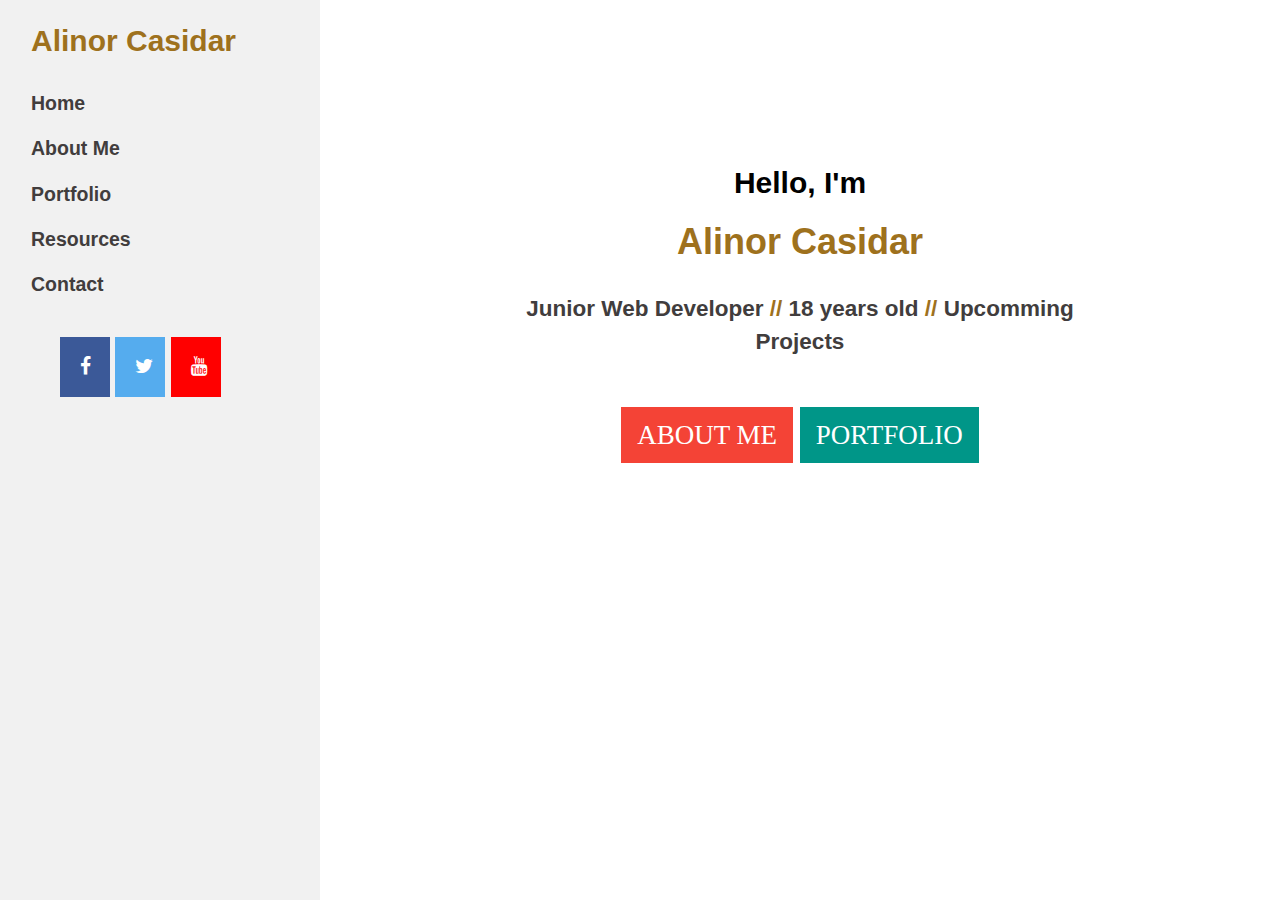
<file: index.html>
<!DOCTYPE html>
  <html lang="en">
    <head>
      <title>alinorcasidar</title>
      <meta charset="UTF-8" />
      <meta name="viewport" content="width=device-width, initial-scale=1.0">
        <link rel="stylesheet" href="https://www.w3schools.com/w3css/4/w3.css">
          <link rel="stylesheet" href="styles.css">
          <link rel="stylesheet" href="https://cdnjs.cloudflare.com/ajax/libs/font-awesome/4.7.0/css/font-awesome.min.css">
    </head>
            <body>
              <!-- Sidebar -->
                <div class="w3-sidebar w3-light-grey w3-bar-block" style="width:25%">
                  <div class="sidebar">
                    <h2 class="w3-bar-item"><b>Alinor Casidar</b></h2>
                    <a href="" class="w3-bar-item w3-button"><b>Home</b></a>
                    <a href="aboutme.html" class="w3-bar-item w3-button"><b>About Me</b></a>
                    <a href="portfolio.html" class="w3-bar-item w3-button"><b>Portfolio</b></a>
                    <a href="resources.html" class="w3-bar-item w3-button"><b>Resources</b></a>
                    <a href="contact.html" class="w3-bar-item w3-button"><b>Contact</b></a>
                    <div class="facebook">
                      <a href="https://www.facebook.com/taunting.malonzo?mibextid=ZbWKwL" class="fa fa-facebook"></a>
                      <a href="https://twitter.com/casidar_alinor" class="fa fa-twitter"></a>
                      <a href="https://www.youtube.com/channel/UCrQbs4EpHDYhXeQ8KcdOeig"  class="fa fa-youtube"></a>
                    </div>
                  </div>
              </div>
                <!-- Page Content -->
                <div class="pagecontent">
                    <div class="w3-container">
                      <h2><b>Hello, I'm</b></h2>
                      <h1><b>Alinor Casidar</b></h1>
                      <p style="color: rgb(65, 61, 61);"><b>Junior Web Developer <b style="color: rgb(158, 113, 29);">//</b> 18 years old <b style="color: rgb(158, 113, 29);">//</b> Upcomming Projects</b></p>
                    <div class="aboutme">
                      <a href="aboutme.html"><button class="w3-button w3-red">ABOUT ME</button></a>
                      <a href="portfolio.html"><button class="w3-button w3-teal">PORTFOLIO</button></a>
                    </div>
                    </div>

                </div>
      
            </body>
  </html>
</file>
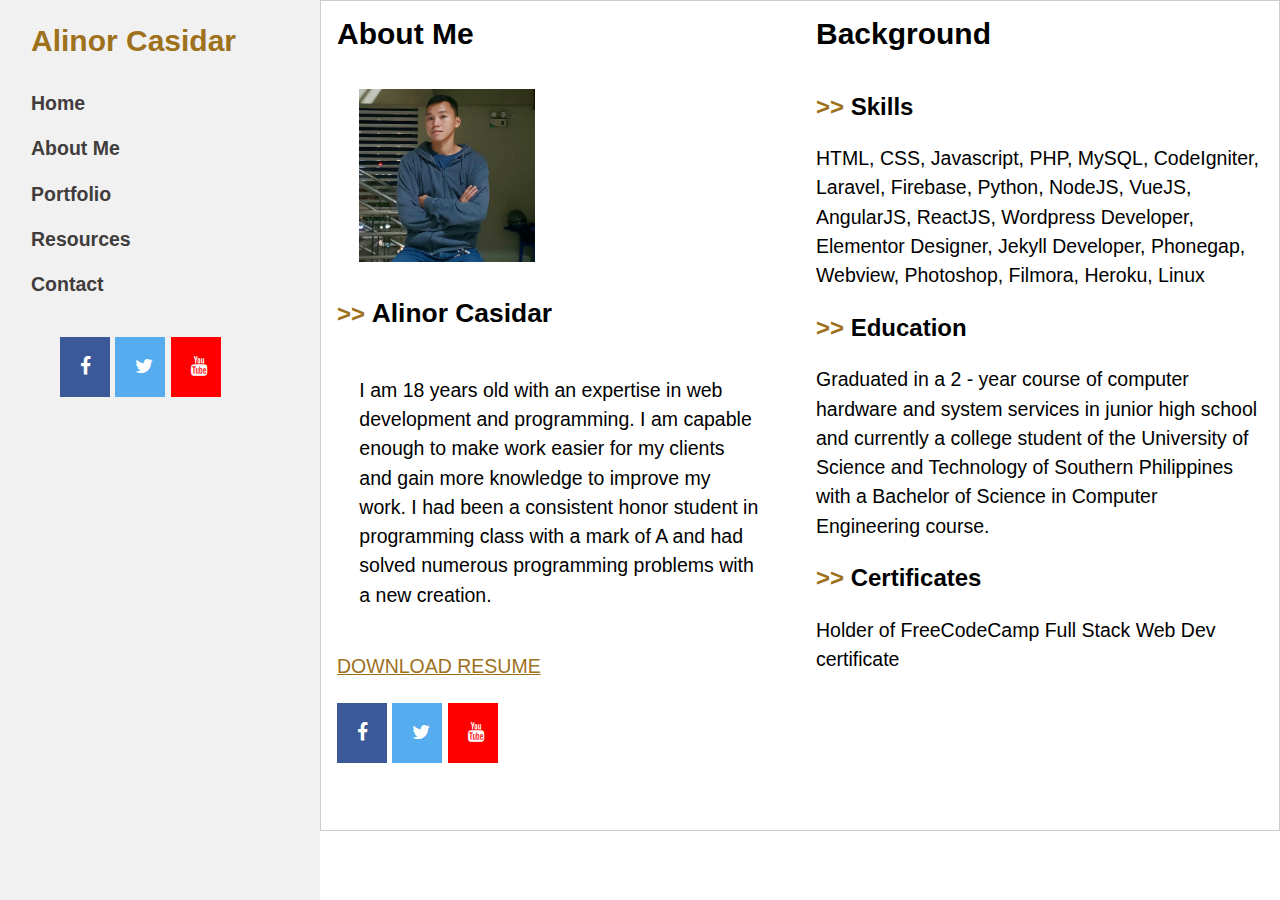
<file: aboutme.html>
<!DOCTYPE html>
  <html lang="en">
    <head>
      <title>alinorcasidar</title>
      <meta name="viewport" content="width=device-width, initial-scale=1.0">
      <meta charset="UTF-8" />
        <link rel="stylesheet" href="https://www.w3schools.com/w3css/4/w3.css">
          <link rel="stylesheet" href="styles.css">
          <link rel="stylesheet" href="https://cdnjs.cloudflare.com/ajax/libs/font-awesome/4.7.0/css/font-awesome.min.css">
    </head>
            <body>
              <!-- Sidebar -->
                <div class="w3-sidebar w3-light-grey w3-bar-block" style="width:25%">
                  <div class="sidebar">
                    <h2 class="w3-bar-item"><b>Alinor Casidar</b></h2>
                    <a href="index.html" class="w3-bar-item w3-button"><b>Home</b></a>
                    <a href="" class="w3-bar-item w3-button"><b>About Me</b></a>
                    <a href="portfolio.html" class="w3-bar-item w3-button"><b>Portfolio</b></a>
                    <a href="resources.html" class="w3-bar-item w3-button"><b>Resources</b></a>
                    <a href="contact.html" class="w3-bar-item w3-button"><b>Contact</b></a>
                    <div class="facebook">
                      <a href="https://web.facebook.com/taunting.malonzo" class="fa fa-facebook"></a>
                      <a href="" class="fa fa-twitter"></a>
                      <a href="https://www.youtube.com/channel/UCrQbs4EpHDYhXeQ8KcdOeig"  class="fa fa-youtube"></a>
                    </div>
                  </div>
              </div>
              <div class="pagecontent6">
                <div class="w3-row w3-border">
                  <div class="w3-container w3-half w3-white">
                    <div class="aboutmecolumn">
                      <h2><b>About Me</b></h2>  
                      <img class="alinorimage" src="img/alinor.jpg">
                      <h3> <b style="color: rgb(158, 113, 29);">>> </b><b style="font-size: 110%;">Alinor Casidar</b></h3>
                      <p class="text1">I am 18 years old with an expertise in web development and programming. I am capable enough to make work easier for my clients and gain more knowledge to improve my work. I had been a consistent honor student in programming class with a mark of A and had solved numerous programming problems with a new creation.</p>
                      <a class="resume" href="pdf/CASIDAR_RESUME.pdf" download="ALINOR_CASIDAR_RESUME">DOWNLOAD RESUME</a>
                      <div class="facebook1">
                        <a href="https://web.facebook.com/taunting.malonzo" class="fa fa-facebook"></a>
                        <a href="https://twitter.com/casidar_alinor" class="fa fa-twitter"> </a>
                        <a href="https://www.youtube.com/channel/UCrQbs4EpHDYhXeQ8KcdOeig" class="fa fa-youtube"></a>
                      </div>
              </div>
                    </div>
                  <div class="w3-container w3-half">
                    <div class="aboutmecolumn">
                      <section>
                        <h2><b>Background</b></h2>
                        <h3 style="padding-top: 5%;"> <b style="color: rgb(158, 113, 29);">>> </b><b>Skills</b></h3>
                        <p>HTML, CSS, Javascript, PHP, MySQL, CodeIgniter, Laravel, Firebase, Python, NodeJS, VueJS, AngularJS, ReactJS, Wordpress Developer, Elementor Designer, Jekyll Developer, Phonegap, Webview, Photoshop, Filmora, Heroku, Linux</p>
                    </section>
                    <section>
                        <h3> <b style="color: rgb(158, 113, 29);">>> </b> <b>Education</b></h3>
                        <p>Graduated in a 2 - year course of computer hardware and system services in junior high school and currently a college student of the University of Science and Technology of Southern Philippines with a Bachelor of Science in Computer Engineering  course.</p>
                    </section>
                    <section>
                        <h3> <b style="color: rgb(158, 113, 29);">>> </b> <b>Certificates</b></h3>
                        <p>Holder of FreeCodeCamp Full Stack Web Dev certificate</p>
                    </section> 
                    </div>
                  </div>
                </div>
              </div>
                
                
      
            </body>
  </html>
</file>
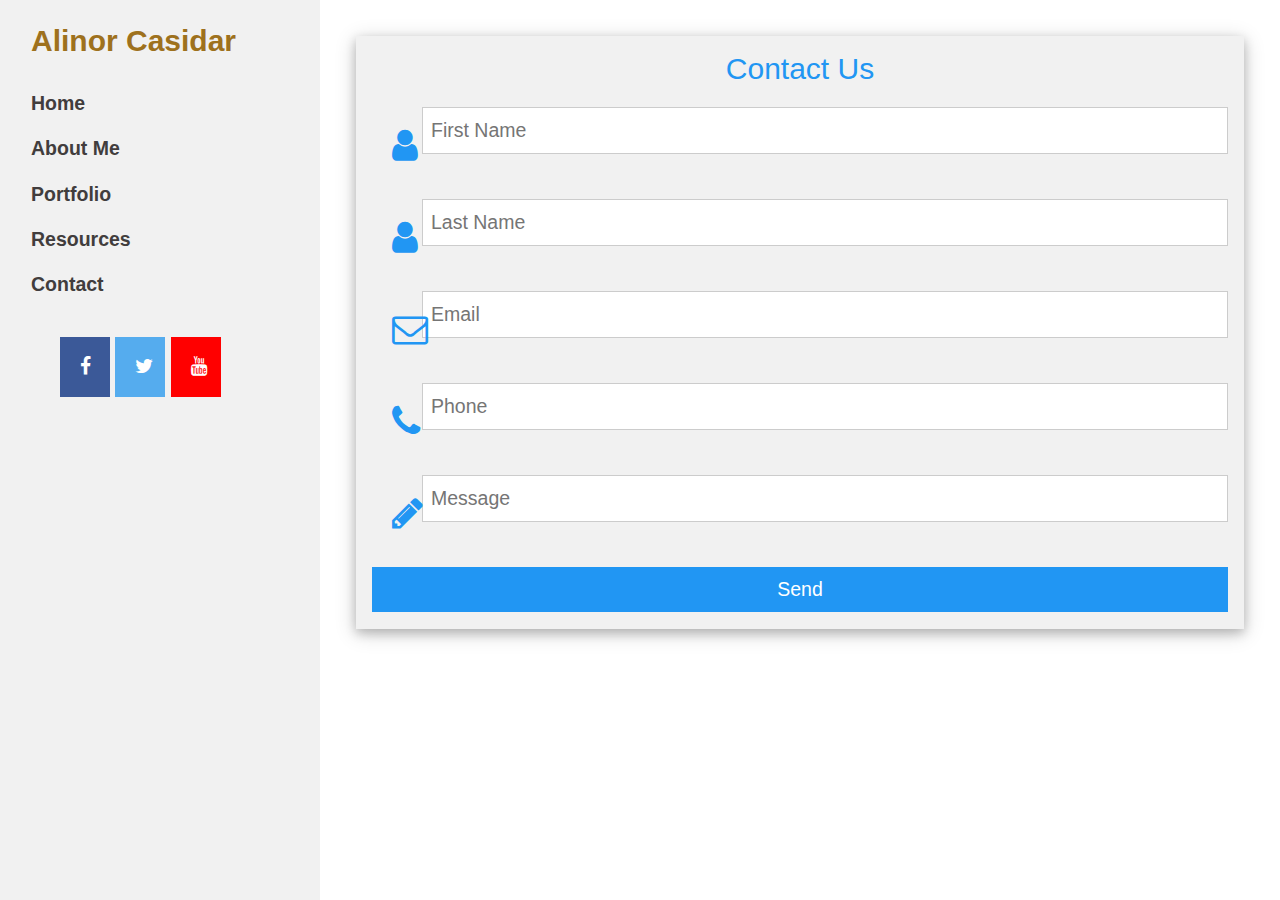
<file: contact.html>
<!DOCTYPE html>
  <html lang="en">
    <head>
      <title>alinorcasidar</title>
      <meta name="viewport" content="width=device-width, initial-scale=1">
      <meta charset="UTF-8" />
        <link rel="stylesheet" href="https://www.w3schools.com/w3css/4/w3.css">
          <link rel="stylesheet" href="styles.css">
          <link rel="stylesheet" href="https://cdnjs.cloudflare.com/ajax/libs/font-awesome/4.7.0/css/font-awesome.min.css">
    </head>
            <body>
              <!-- Sidebar -->
                <div class="w3-sidebar w3-light-grey w3-bar-block" style="width:25%">
                  <div class="sidebar">
                    <h2 class="w3-bar-item"><b>Alinor Casidar</b></h2>
                    <a href="index.html" class="w3-bar-item w3-button"><b>Home</b></a>
                    <a href="aboutme.html" class="w3-bar-item w3-button"><b>About Me</b></a>
                    <a href="portfolio.html" class="w3-bar-item w3-button"><b>Portfolio</b></a>
                    <a href="resources.html" class="w3-bar-item w3-button"><b>Resources</b></a>
                    <a href="" class="w3-bar-item w3-button"><b>Contact</b></a>
                    <div class="facebook">
                      <a href="https://web.facebook.com/taunting.malonzo" class="fa fa-facebook"></a>
                      <a href="https://twitter.com/casidar_alinor" class="fa fa-twitter"></a>
                      <a href="https://www.youtube.com/channel/UCrQbs4EpHDYhXeQ8KcdOeig"  class="fa fa-youtube"></a>
                    </div>
                  </div>
              </div>
                <!-- Page Content -->
                <div class="pagecontent5">
                    <form action="https://formsubmit.co/casidar.alinor1017@gmail.com" method="POST" class="w3-container w3-card-4 w3-light-grey w3-text-blue w3-margin">
                        <h2 class="w3-center">Contact Us</h2>
                         
                        <div class="w3-row w3-section">
                          <div class="w3-col" style="width:50px"><i class="w3-xxlarge fa fa-user"></i></div>
                            <div class="w3-rest">
                              <input class="w3-input w3-border" name="first" type="text" placeholder="First Name">
                            </div>
                        </div>
                        
                        <div class="w3-row w3-section">
                          <div class="w3-col" style="width:50px"><i class="w3-xxlarge fa fa-user"></i></div>
                            <div class="w3-rest">
                              <input class="w3-input w3-border" name="last" type="text" placeholder="Last Name">
                            </div>
                        </div>
                        
                        <div class="w3-row w3-section">
                          <div class="w3-col" style="width:50px"><i class="w3-xxlarge fa fa-envelope-o"></i></div>
                            <div class="w3-rest">
                              <input class="w3-input w3-border" name="email" type="text" placeholder="Email">
                            </div>
                        </div>
                        
                        <div class="w3-row w3-section">
                          <div class="w3-col" style="width:50px"><i class="w3-xxlarge fa fa-phone"></i></div>
                            <div class="w3-rest">
                              <input class="w3-input w3-border" name="phone" type="text" placeholder="Phone">
                            </div>
                        </div>
                        
                        <div class="w3-row w3-section">
                          <div class="w3-col" style="width:50px"><i class="w3-xxlarge fa fa-pencil"></i></div>
                            <div class="w3-rest">
                              <input class="w3-input w3-border" name="message" type="text" placeholder="Message">
                            </div>
                        </div>
                        
                        <button class="w3-button w3-block w3-section w3-blue w3-ripple w3-padding">Send</button>
                        
                        </form>
                </div>
            </body>
  </html>
</file>
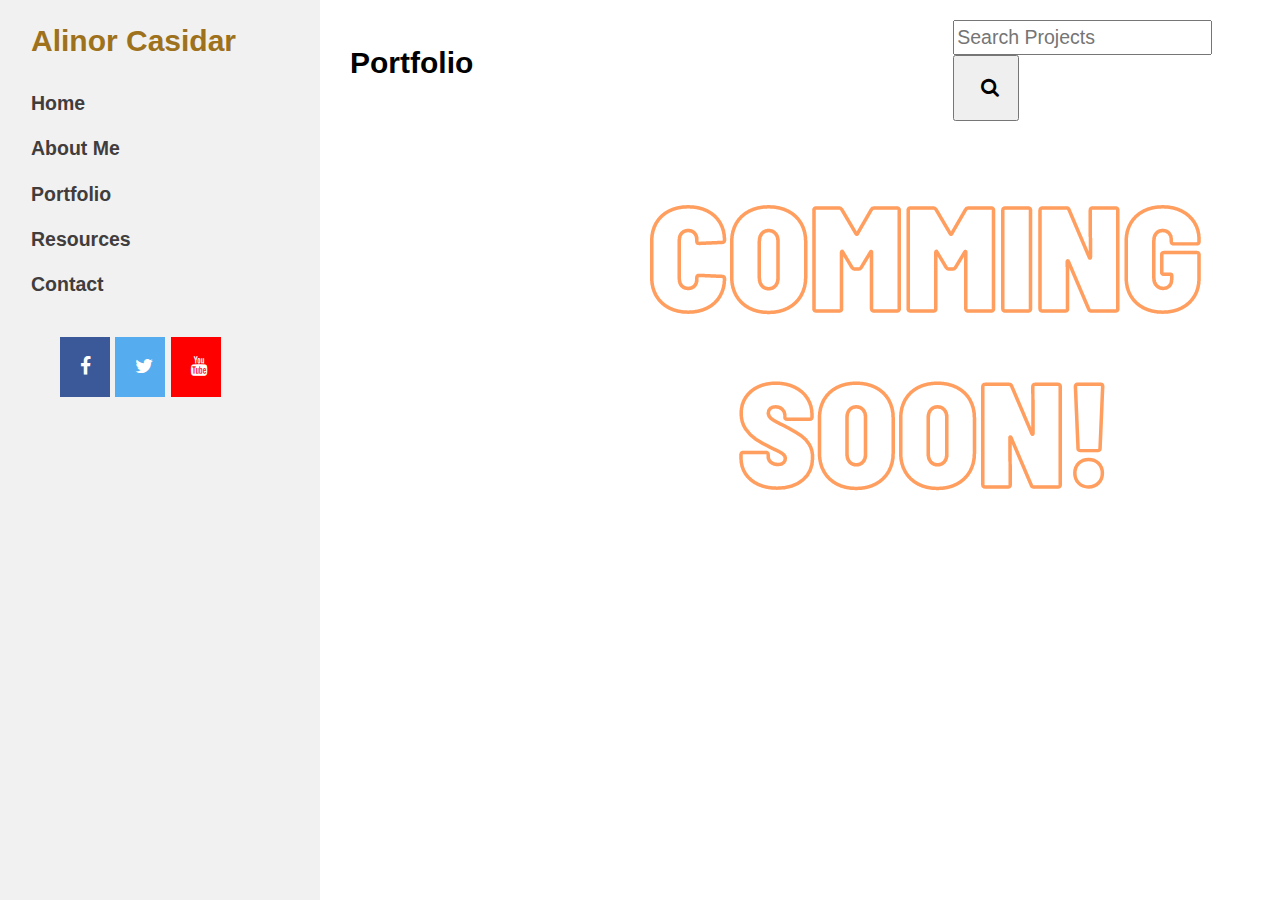
<file: portfolio.html>
<!DOCTYPE html>
  <html>
    <head>
      <title>alinorcasidar</title>
      <meta name="viewport" content="width=device-width, initial-scale=1.0">
        <link rel="stylesheet" href="https://www.w3schools.com/w3css/4/w3.css">
          <link rel="stylesheet" href="styles.css">
          <link rel="stylesheet" href="https://cdnjs.cloudflare.com/ajax/libs/font-awesome/4.7.0/css/font-awesome.min.css">
    </head>
            <body class="comming3" style="background-image: url('img/comming3.png');">
              <!-- Sidebar -->
                <div class="w3-sidebar w3-light-grey w3-bar-block" style="width:25%">
                  <div class="sidebar">
                    <h2 class="w3-bar-item"><b>Alinor Casidar</b></h2>
                    <a href="index.html" class="w3-bar-item w3-button"><b>Home</b></a>
                    <a href="aboutme.html" class="w3-bar-item w3-button"><b>About Me</b></a>
                    <a href="" class="w3-bar-item w3-button"><b>Portfolio</b></a>
                    <a href="resources.html" class="w3-bar-item w3-button"><b>Resources</b></a>
                    <a href="contact.html" class="w3-bar-item w3-button"><b>Contact</b></a>
                    <div class="facebook">
                      <a href="https://web.facebook.com/taunting.malonzo" class="fa fa-facebook"></a>
                      <a href="https://twitter.com/casidar_alinor" class="fa fa-twitter"></a>
                      <a href="https://www.youtube.com/channel/UCrQbs4EpHDYhXeQ8KcdOeig" class="fa fa-youtube"></a>
                    </div>
                  </div>
              </div>
                <!-- Page Content -->
                <div class="pagecontent3">
                    <div class="row2">
                        <div class="column2"">
                            <h2 class="portfolio"><b>Portfolio</b></h2>
                            <!--<h2 style="padding-top: 14%;">Column 1</h2>
                            <p>Some text..</p>
                              COLUMN 1 -->
                        </div>
                        <div class="column2">
                            <!--<h2 style="padding-top: 29%;">Column 2</h2>
                            <p>Some text..</p>
                              COLUMN 2 -->
                        </div>
                        <div class="column7">
                            <div class="search-container">
                                <form action="portfolio.html" method="get">
                                  <input type="text" placeholder="Search Projects" name="search">
                                  <button type="submit"><i class="fa fa-search"></i></button>
                                </form>
                              </div>
                            <!--<h2 style="padding-top: 11%;">Column 3</h2>
                            <p>Some text..</p>
                              COLUMN 3 -->
                        </div>
                    </div>
      
                </div>
            </body>
  </html>
</file>
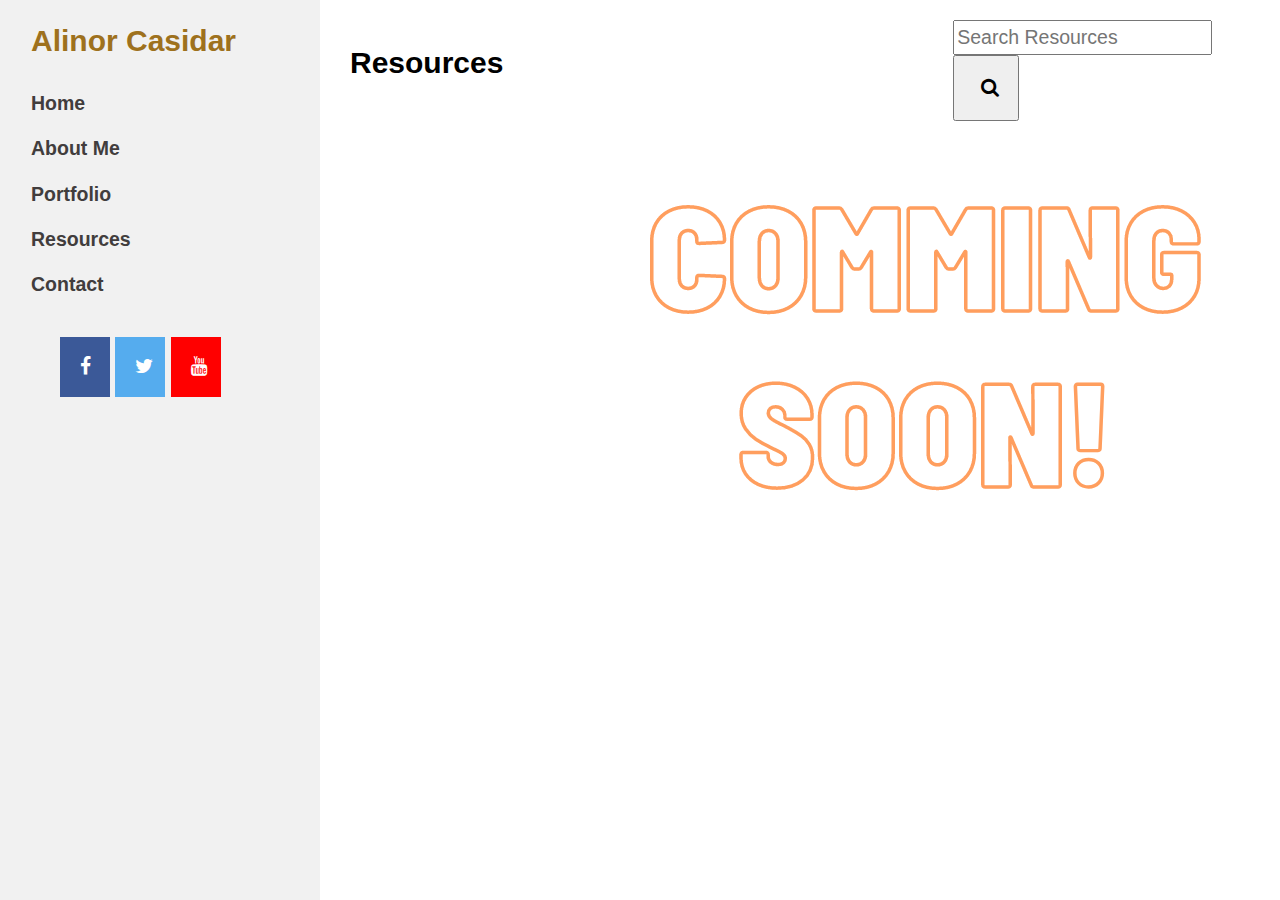
<file: resources.html>
<!DOCTYPE html>
  <html lang="en">
    <head>
      <title>alinorcasidar</title>
      <meta name="viewport" content="width=device-width, initial-scale=1">
      <meta charset="UTF-8" />
        <link rel="stylesheet" href="https://www.w3schools.com/w3css/4/w3.css">
          <link rel="stylesheet" href="styles.css">
          <link rel="stylesheet" href="https://cdnjs.cloudflare.com/ajax/libs/font-awesome/4.7.0/css/font-awesome.min.css">
    </head>
          <body style="background-image: url('img/comming3.png');">
              <!-- Sidebar -->
                <div class="w3-sidebar w3-light-grey w3-bar-block" style="width:25%">
                  <div class="sidebar">
                    <h2 class="w3-bar-item"><b>Alinor Casidar</b></h2>
                    <a href="index.html" class="w3-bar-item w3-button"><b>Home</b></a>
                    <a href="aboutme.html" class="w3-bar-item w3-button"><b>About Me</b></a>
                    <a href="portfolio.html" class="w3-bar-item w3-button"><b>Portfolio</b></a>
                    <a href="" class="w3-bar-item w3-button"><b>Resources</b></a>
                    <a href="contact.html" class="w3-bar-item w3-button"><b>Contact</b></a>
                    <div class="facebook">
                      <a href="https://web.facebook.com/taunting.malonzo" class="fa fa-facebook"></a>
                      <a href="https://twitter.com/casidar_alinor" class="fa fa-twitter"></a>
                      <a href="https://www.youtube.com/channel/UCrQbs4EpHDYhXeQ8KcdOeig"  class="fa fa-youtube"></a>
                    </div>
                  </div>
              </div>
                <!-- Page Content -->
                <div class="pagecontent4">

                    <div class="row2">
                        <div class="column2">
                            <h2 class="portfolio"><b>Resources</b></h2>
                        </div>
                        <div class="column2">
                        </div>
                        <div class="column7">
                            <div class="search-container" >
                              <form action="resources.html" method="get">
                                  <input type="text" placeholder="Search Resources" name="search">
                                  <button type="submit"><i class="fa fa-search"></i></button>
                                </form>
                              </div>
                        </div>
                    </div>
                    
      
                </div>
            </body>
  </html>
</file>
<file: styles.css>
.pagecontent{
  text-align: center;
  margin-left: 25%;
  padding: 150px;
  font-size: 150%;
  
}
.pagecontent2, .pagecontent3, .pagecontent4, .pagecontent5{
  margin-left: 25%;
  padding: 20px;
  font-size: 130%;
  
}
.pagecontent6{
  margin-left: 25%;
  padding: 0px;
  font-size: 130%;
}
.pagecontent6 p{

}
.aboutmecolumn{
  padding: left 120px;
}
.sidebar{
font-size: 130%;
margin-left: 15px;
color: rgb(65, 61, 61);
}
.sidebar h2{
color: rgb(158, 113, 29);
padding: 5%;
}
h1, .resume{
  color: rgb(158, 113, 29);
}
.aboutme
{
  padding: 4%;
  font-size: 120%;
  font-family: 'Times New Roman', Times, serif;
}
/* Style all font awesome icons */
.fa {
  padding: 20px;
  font-size: 30px;
  width: 50px;
  text-align: center;
  text-decoration: none;
}

/* Add a hover effect if you want */
.fa:hover {
  opacity: 0.7;
}

/* Set a specific color for each brand */

/* Facebook */
.fa-facebook {
  background: #3B5998;
  color: white;
}

/* Twitter */
.fa-twitter {
  background: #55ACEE;
  color: white;
}
.fa-youtube {
  background: red;
  color: white;
}
.facebook{
  padding: 30px;
  margin-left: 15px;
}
* {
  box-sizing: border-box;
}

/* Create two equal columns that floats next to each other */
.column {
  background-color:white;
  float: left;
  width: 50%;
  padding: 10px;
  height: 300px; /* Should be removed. Only for demonstration */
}
.column3 {
  background-color:white;
  float: left;
  width: 50%;
  padding: 10px;
  height: 300px; /* Should be removed. Only for demonstration */
}

/* Clear floats after the columns */
.row:after {
  content: "";
  display: table;
  clear: both;
}
.alinorimage{
  width: 220px;
  padding: 5%;
}
.skills1, .text1{
  padding: 5%;
}
.facebook1{
  padding-top: 5%;
  padding-bottom: 15%;
}
* {
  box-sizing: border-box;
}

/* Create three equal columns that floats next to each other */
.column2, .column1 {
  float: left;
  width: 33.33%;
  padding: 10px;
  height: 300px; /* Should be removed. Only for demonstration */
}



.pagecontent5{
  margin-left: 25%;
  padding: 20px;
  font-size: 130%;
}
.w3-xxlarge fa fa-user{
padding-bottom: 100%;
}

@media only screen and (max-width:800px) {
  /* For tablets: */
  .sidebar {
    width: 100%;
  }
}
@media only screen and (max-width:500px) {
  /* For mobile phones: */
  .pagecontent {
    padding-top: 20%;
    font-size: 95%;
    padding-right: 2%;
    margin-left: 0%;
    margin-right: 22px;
    text-align: center;

  }
  .pagecontent h2{
    font-size: 30px;
  }
  .sidebar{
    font-size: 85%;
    margin-left: 15px;
    color: rgb(65, 61, 61);
    }
    .sidebar h2{
      color: rgb(158, 113, 29);
      padding: 5%;
      font-size: 140%;
      }
      h1{
        color: rgb(158, 113, 29);
        font-size: 180%;
      }
      .aboutme
      {
        padding: 4%;
        font-size: 80%;
        font-family: 'Times New Roman', Times, serif;
      }
      /* Style all font awesome icons */
      .fa {
        padding: 3px;
        font-size: 25px;
        width:25px;
        text-align: center;
        text-decoration: none;
      }
      
      /* Add a hover effect if you want */
      .fa:hover {
        opacity: 0.7;
      }
      
      /* Set a specific color for each brand */
      
      /* Facebook */
      .fa-facebook {
        background: #3B5998;
        color: white;
      } 
      /* Twitter */
      .fa-twitter {
        background: #55ACEE;
        color: white;
      }
      .fa-youtube {
        background: red;
        color: white;
      }
      .facebook {
        padding: 0px;
        margin-left: 0px;
      }
      * {
        box-sizing: border-box;
      }
      .facebook1{
        padding-top: 5%;
        padding-bottom: 15%;
        padding-left: 5px;
      }
      * {
        box-sizing: border-box;
      }
      
      /* Create three equal columns that floats next to each other */
      .column2 {
        float: left;
        width: 33.33%;
        padding: 10px;
        height: 300px; /* Should be removed. Only for demonstration */
      }
      
      /* Clear floats after the columns */
      .row2:after {
        content: "";
        display: table;
        clear: both;
      }
      .pagecontent5{
        margin-left: 25%;
        padding: 20px;
        font-size: 70%;
      }
      .pagecontent5 h2{
          font-size: 20px;
      }
      .w3-xxlarge fa fa-user{
      padding-bottom: 100%;
      }
      .w3-bar-block .w3-bar-item {
        width: 100%;
        display: block;
        padding: 8px 0px;
        text-align: left;
        border: none;
        white-space: normal;
        float: none;
        outline: 0;
      }
      .w3-margin {
        margin: 0px !important;
      }
      .alinorimage {
        width: 150px;
        padding-top: 2%;
        padding-left: 5px;
      }
      .pagecontent6 h2{
        font-size: 25px;
      }
      .pagecontent6 h3{
        font-size: 20px;
      }
      .pagecontent6 p{
        font-size: 15px;
      }
      .resume {
        color: rgb(158, 113, 29);
        font-size: 14px;
      }
      .aboutmecolumn{
        padding: 0em 90px;
      }
      .pagecontent6{
        margin-left: 0%;
        padding: 20px;
        font-size: 130%;
      }
      .column7 {
        display: none;
      }
    .w3-half{
      float: left;
      width: 120%;
    }
    .w3-container {
      padding: 0.01em 11px;
  }

      }
</file>
